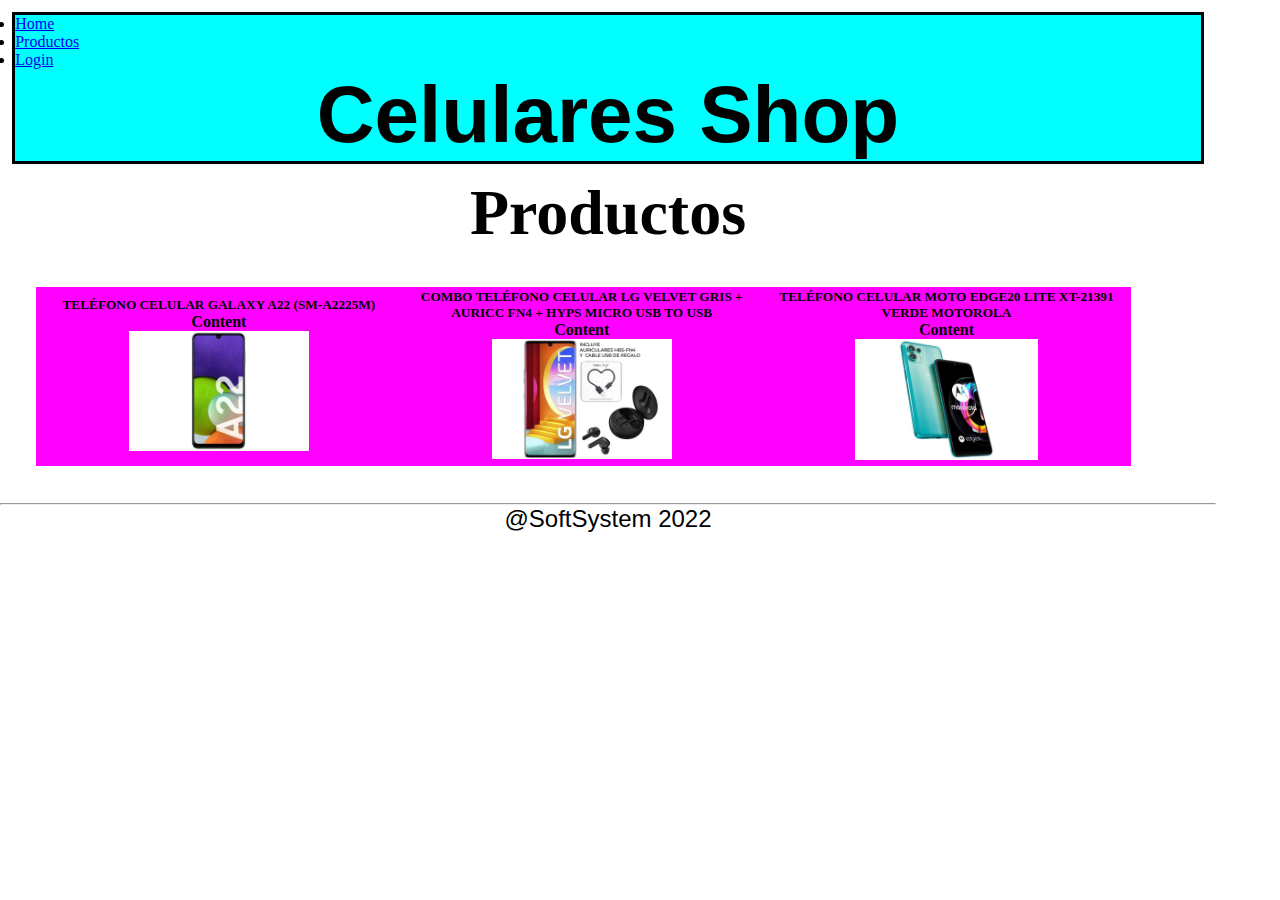
<file: index.html>
<!DOCTYPE html>
<html lang="es">

<head>
    <meta charset="UTF-8">
    <meta http-equiv="X-UA-Compatible" content="IE=edge">
    <meta name="viewport" content="width=device-width, initial-scale=1.0">
    <meta>
    <link rel="stylesheet" href="./styles.css">

    <title>Pagin web</title>
</head>

<body>
    <main>
        <nav>
            <ul>
                <li>
                    <a href="./index.html">
                        Home
                    </a>
                </li>
                <li>
                    <a href="./productos.html">
                        Productos
                    </a>
                </li>
                <li>
                    <a href="./login.html">
                        Login
                    </a>
                </li>

            </ul>
        </nav>
        <h1>
            Celulares Shop
        </h1>
    </main>
    <h2>
        Productos
    </h2>
    <section>


        <table>
            <tr>
                <th>
                    <div class="card">
                        <div class="card-body">
                            <h5 class="card-title">TELÉFONO CELULAR GALAXY A22 (SM-A2225M) </h5>
                            <p class="card-text">Content</p>
                            <img src="./assets/a22.jpg" alt="">
                        </div>
                    </div>

                </th>
                <th>
                    <div class="card">
                        <div class="card-body">
                            <h5 class="card-title">COMBO TELÉFONO CELULAR LG VELVET GRIS + AURICC FN4 + HYPS MICRO USB TO USB</h5>
                            <p class="card-text">Content</p>
                            <img src="./assets/lgvelvet.jpg" alt="">
                        </div>
                    </div>
                </th>
                <th>
                    <div class="card">
                        <div class="card-body">
                            <h5 class="card-title">TELÉFONO CELULAR MOTO EDGE20 LITE XT-21391 VERDE MOTOROLA</h5>
                            <p class="card-text">Content</p>
                            <img src="./assets/motoe20.jpg" alt="">
                        </div>
                    </div>
                </th>
            </tr>
        </table>

    </section>




    <footer>
        <hr> @SoftSystem 2022
    </footer>

</body>

</html>
</file>
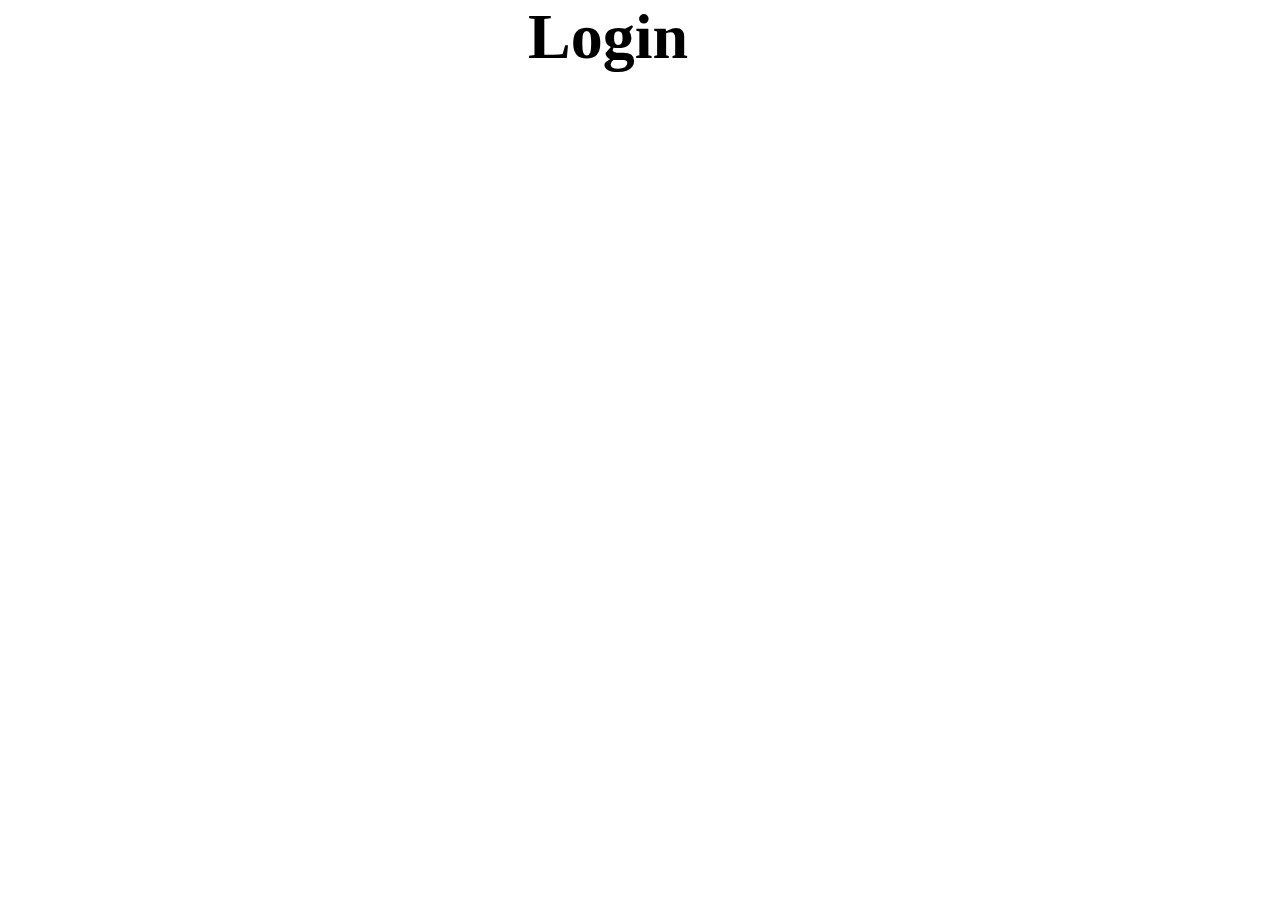
<file: login.html>
<!DOCTYPE html>
<html lang="en">

<head>
    <meta charset="UTF-8">
    <meta http-equiv="X-UA-Compatible" content="IE=edge">
    <meta name="viewport" content="width=device-width, initial-scale=1.0">
    <link rel="stylesheet" href="./styles.css">
    <title>Login</title>
</head>

<body>
    <h2>
        Login
    </h2>

</body>

</html>
</file>
<file: styles.css>
* {
  margin: 0;
  padding: 0;
}

body {
  width: 95%;
}

body main {
  border-color: black;
  border-style: solid;
  background-color: aqua;
  margin: 1%;
}

body main nav {
  display: -webkit-box;
  display: -ms-flexbox;
  display: flex;
  -webkit-box-orient: horizontal;
  -webkit-box-direction: normal;
      -ms-flex-direction: row;
          flex-direction: row;
  text-decoration: none;
}

body main h1 {
  -webkit-box-align: center;
      -ms-flex-align: center;
          align-items: center;
  -webkit-box-pack: center;
      -ms-flex-pack: center;
          justify-content: center;
  text-align: center;
  font-size: 5em;
  font-family: 'Lucida Sans', 'Lucida Sans Regular', 'Lucida Grande', 'Lucida Sans Unicode', Geneva, Verdana, sans-serif;
}

body h2 {
  font-size: 4em;
  text-align: center;
}

body section {
  width: 90%;
  margin: 3%;
  background-color: magenta;
}

body section table .card img {
  width: 50%;
  height: 50%;
}

body footer {
  text-align: bottom;
  font-family: Verdana, Geneva, Tahoma, sans-serif;
  font-size: 1.5em;
  text-align: center;
}
/*# sourceMappingURL=styles.css.map */
</file>
